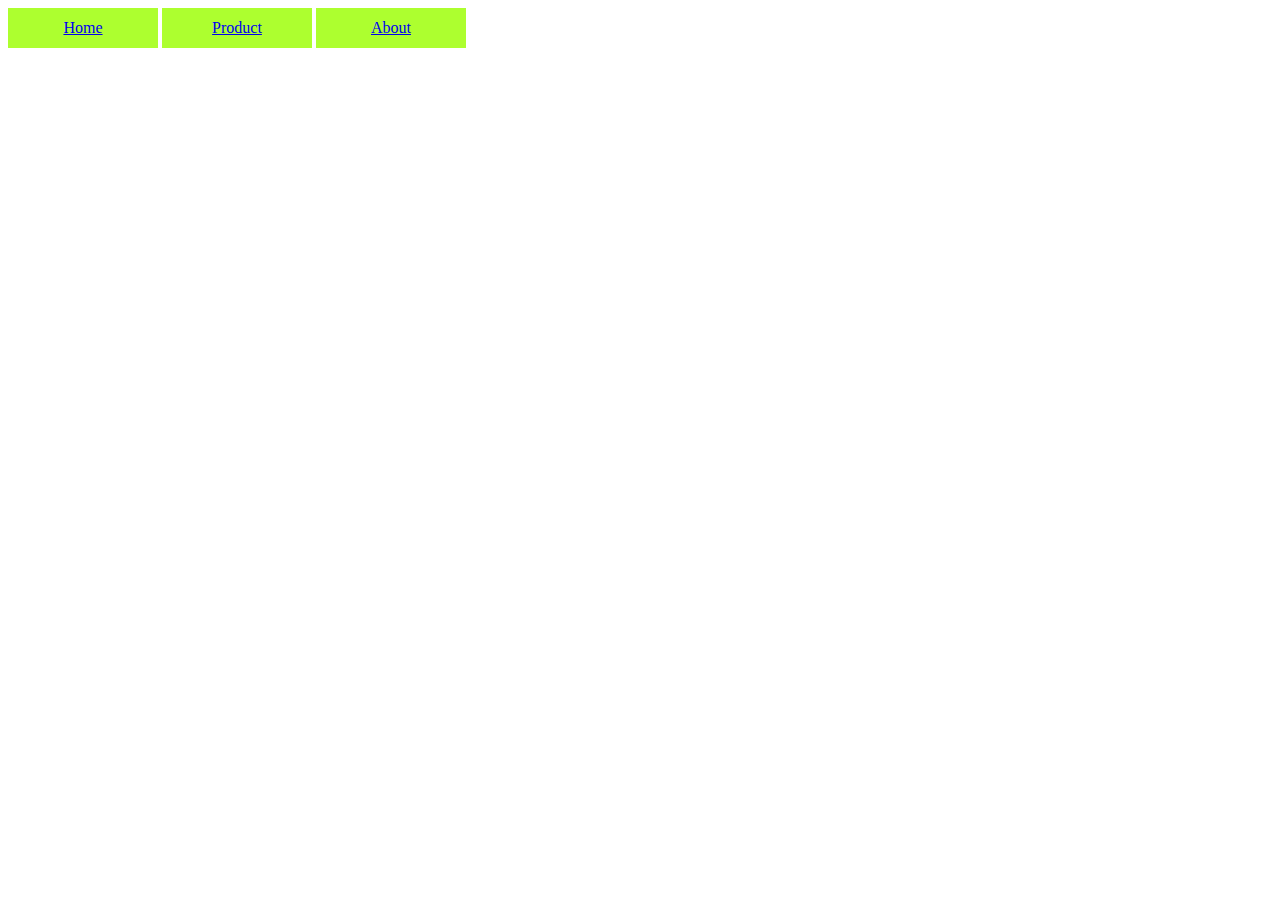
<file: project_2/dropdown.html>
<!DOCTYPE html>
<html lang="en">
<head>
    <meta charset="UTF-8">
    <meta http-equiv="X-UA-Compatible" content="IE=edge">
    <meta name="viewport" content="width=device-width, initial-scale=1.0">
    <title>dropdown button</title>
    <link rel="stylesheet" href="dropdown.css">
</head>
<body>
    <div class="navbutton">
        <a href="#">Home</a>
    </div>

    <div class="navbutton">
        <a href="#">Product</a>
        <div class="dropdown">
            <div class="navbutton">
                <a href="#">home1</a></div>
            <div class="navbutton">
                <a href="#">home2</a></div>
            <div class="navbutton">
                <a href="#">home3</a></div>
        </div>
    </div>

    <div class="navbutton">
        <a href="#">About</a>
    </div>
</body>
</html>
</file>
<file: project_2/dropdown.css>
.navbutton{
    background-color: greenyellow;
    width:100px;
    padding:11px 25px;
    text-align: center;
    display: inline-block;
    position: relative;
}
.dropdown{
    display: none;
    position:absolute;
    z-index: 99;
    padding-top:20px;
}

.navbutton:hover .dropdown{
    display: block;
}
.dropdown .navbutton{
    background-color: aqua;;
}
.dropdown .navbutton:hover{
    background-color: pink;
    transition-duration: 1s;
}
</file>
